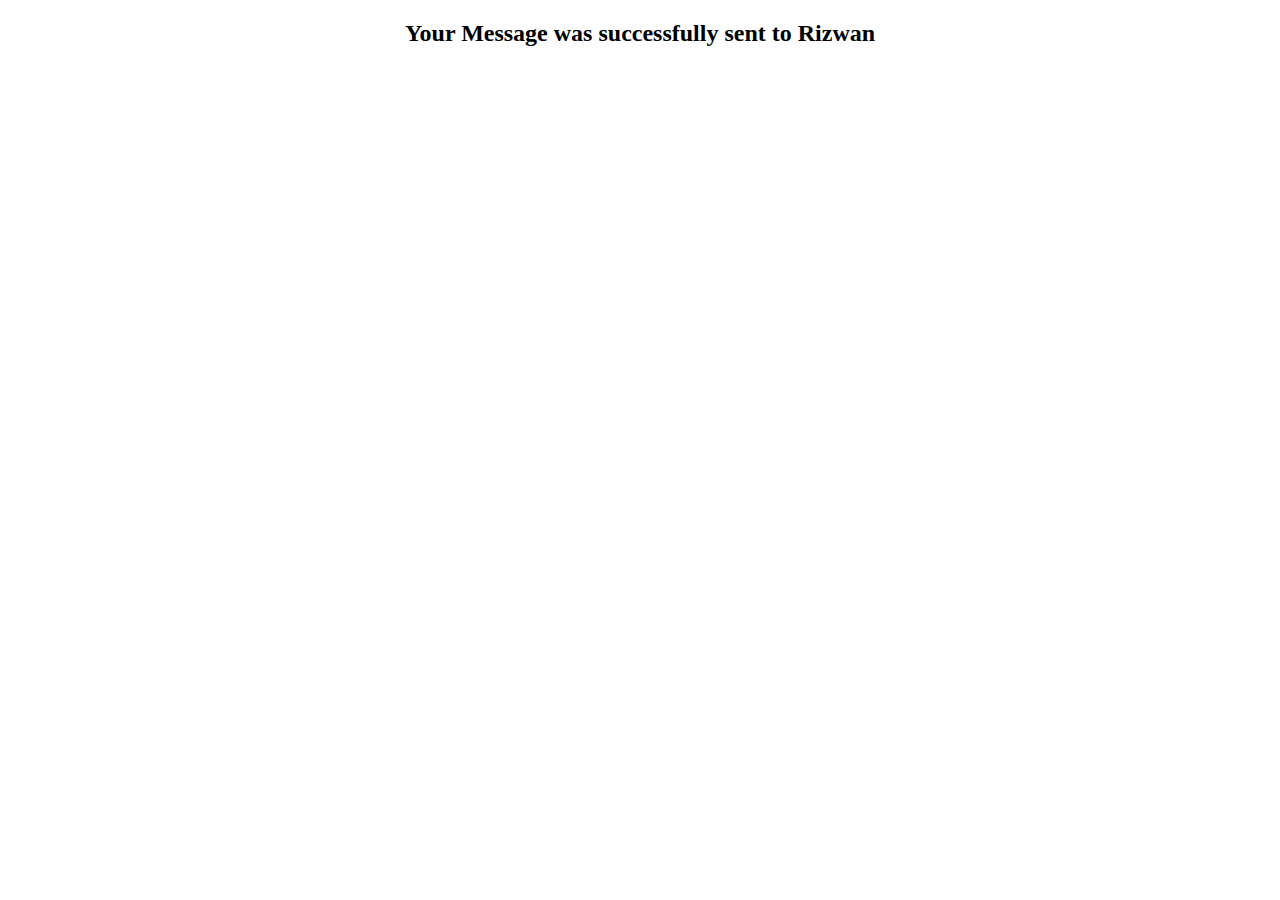
<file: success.html>
<!DOCTYPE html>
<html lang="en">
  <head>
    <meta charset="UTF-8" />
    <meta name="viewport" content="width=device-width, initial-scale=1.0" />
    <title>Sent to Rizwan</title>
  </head>
  <body>
    <center>
      <h2>Your Message was successfully sent to Rizwan</h2>
    </center>
  </body>
</html>
</file>
